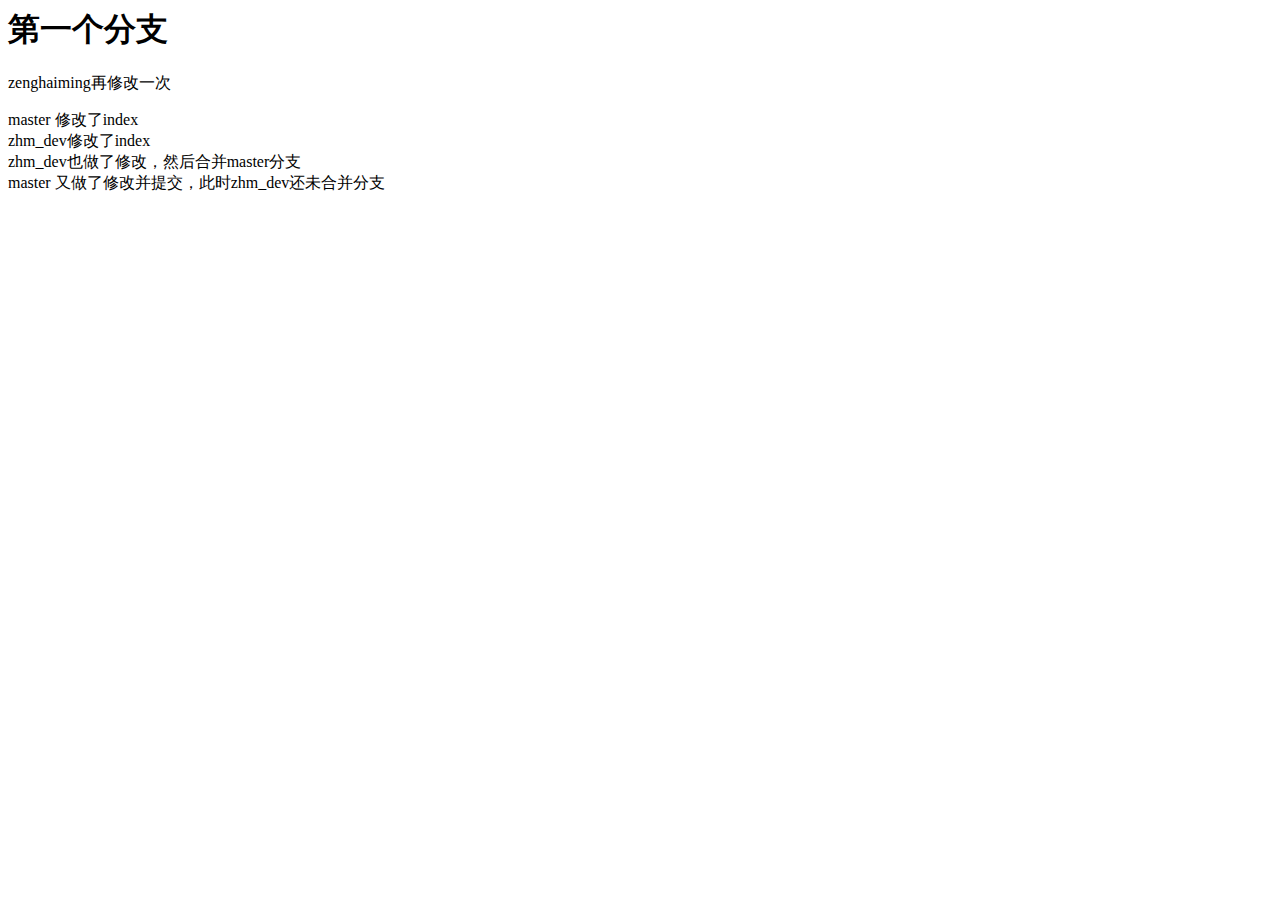
<file: index.html>
<html>
<head>
	<meta charset="utf-8">
	<title>git分支推送代码测试-index</title>
	<link rel="stylesheet" type="text/css" href="css/index.css">
</head>
<body>
<div class='mian'>
	<h1>第一个分支</h1>
	<p>zenghaiming再修改一次</p>
	<div>master 修改了index</div>
	<div>zhm_dev修改了index</div>
	<div>zhm_dev也做了修改，然后合并master分支</div>
	<div>master 又做了修改并提交，此时zhm_dev还未合并分支</div>
</div>
</body>
</html>
</file>
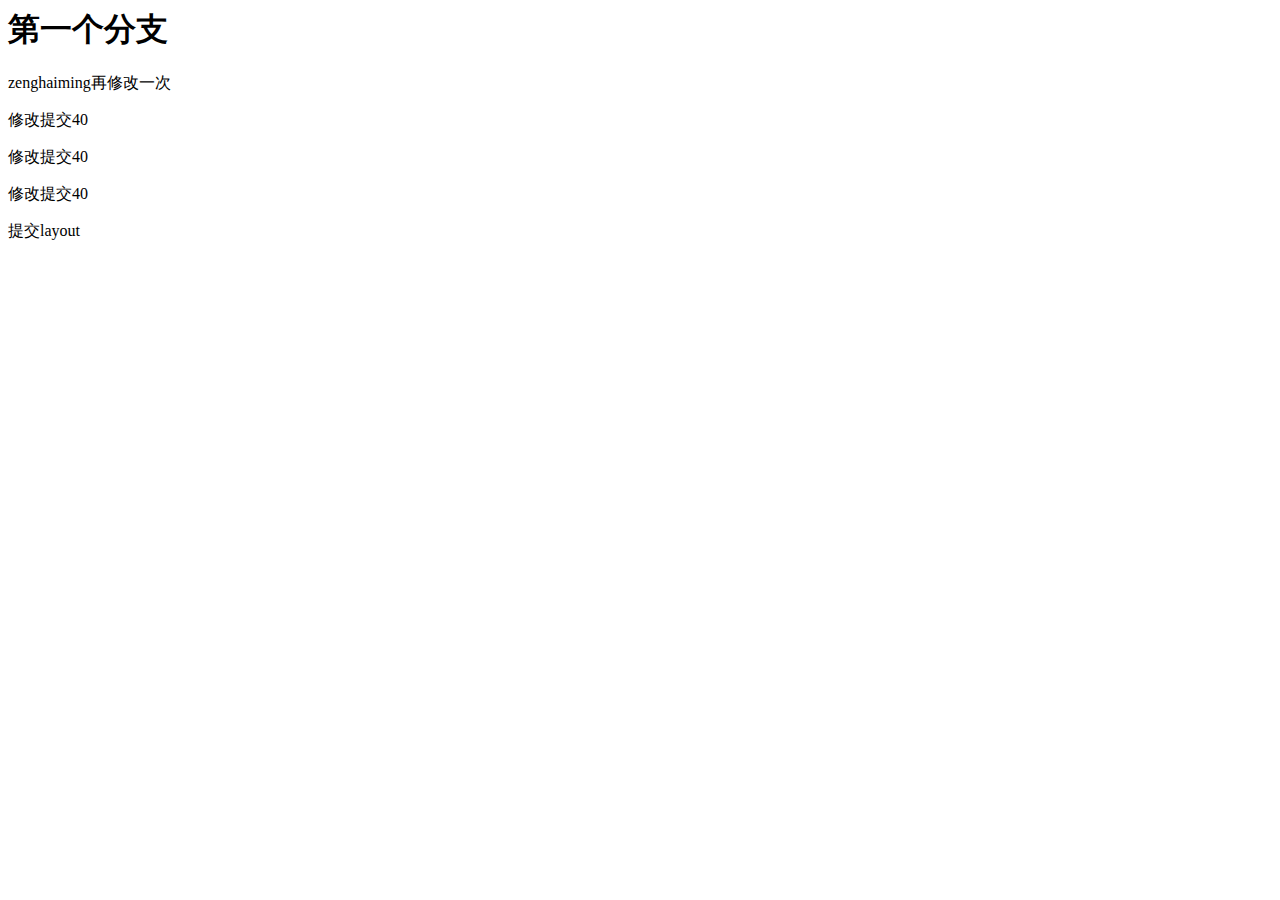
<file: layout.html>
<html>
<head>
    <meta charset="utf-8">
    <title>git分支推送代码测试——layout</title>
    <link rel="stylesheet" type="text/css" href="css/index.css">

</head>
<body>
<div class='mian'>
    <h1>第一个分支</h1>
    <p>zenghaiming再修改一次</p>
    <p>修改提交40</p>
    <p>修改提交40</p>
    <p>修改提交40</p>
    <p>提交layout</p>

</div>
</body>
</html>
</file>
<file: css/index.css>
index.css
.mian{
	margin: 0 10px;
}
</file>
